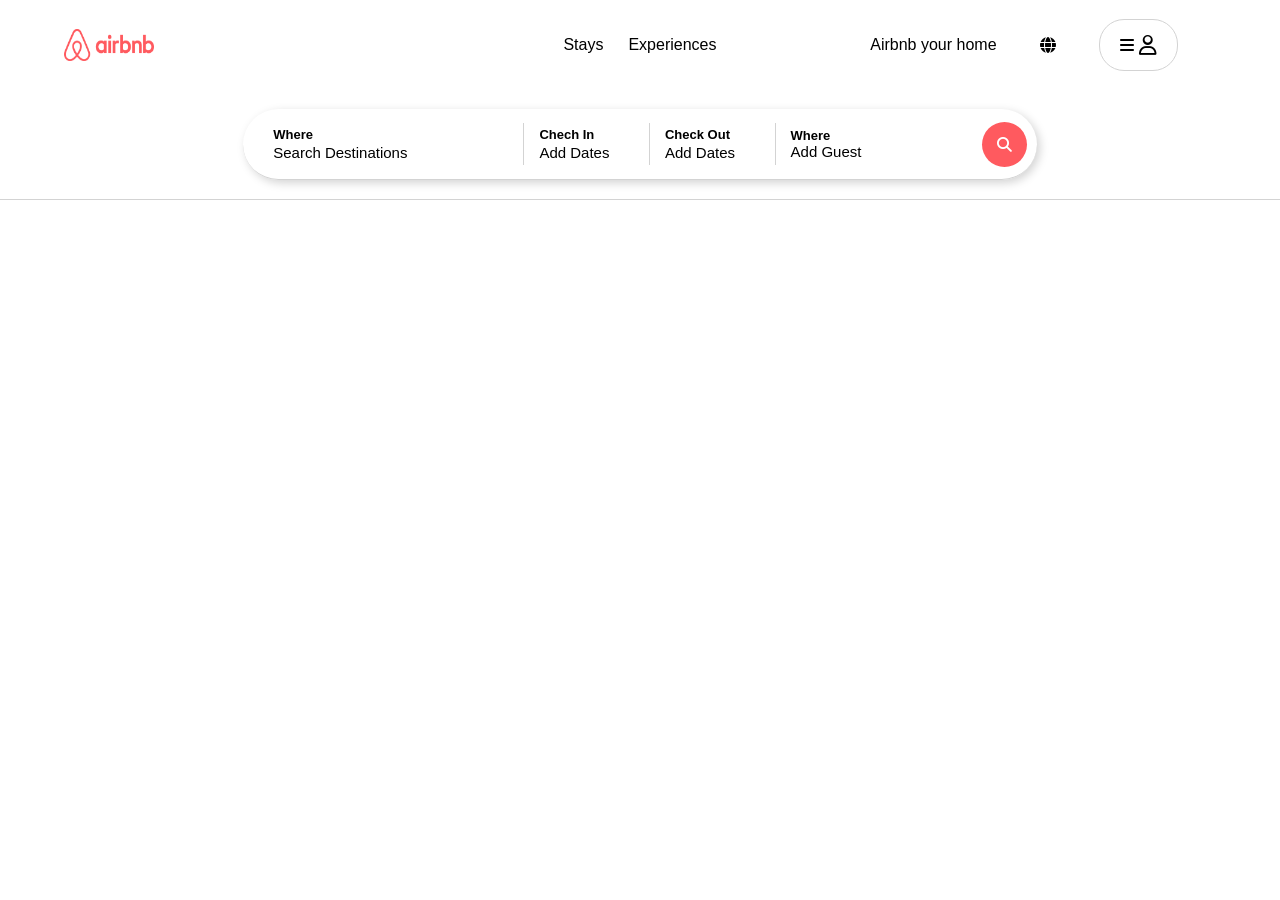
<file: AIRBNB/index.html>
<!DOCTYPE html>
<html lang="en">
  <head>
    <meta charset="UTF-8" />
    <meta name="viewport" content="width=device-width, initial-scale=1.0" />
    <title>AIRBNB</title>
    <link rel="stylesheet" href="./style.css" />
    <link
      rel="stylesheet"
      href="https://cdnjs.cloudflare.com/ajax/libs/font-awesome/6.6.0/css/all.min.css"
      integrity="sha512-Kc323vGBEqzTmouAECnVceyQqyqdsSiqLQISBL29aUW4U/M7pSPA/gEUZQqv1cwx4OnYxTxve5UMg5GT6L4JJg=="
      crossorigin="anonymous"
      referrerpolicy="no-referrer"
    />
  </head>
  <body>
    <div class="main-container">
      <header class="head">
        <article>
          <aside class="aside-demo a1">
            <img
              src="./Images/Airbnb_Logo_Bélo.svg.png"
              alt="logo"
              height="32px"
              width="90px"
            />
          </aside>

          <aside class="aside-demo a2">
            <ul>
              <li class="hv">Stays</li>
              <li class="hv">Experiences</li>
            </ul>
          </aside>
          <aside class="aside-demo a3">
            <span>Airbnb your home</span>
            <i class="fa-solid fa-globe"></i>

            <div class="display">
              <i class="fa-solid fa-bars"></i>
              <i class="fa-regular fa-user"></i>
            </div>
          </aside>
        </article>
      </header>

      <section class="sub-container1">
        <article>
          <div class="display-container">
            <aside class="demo-a a11">
              <h3>Where</h3>
              <p>Search Destinations</p>
            </aside>

            <aside class="demo-a a12">
              <h3>Chech In</h3>
              <p>Add Dates</p>
            </aside>

            <aside class="demo-a a13">
              <h3>Check Out</h3>
              <p>Add Dates</p>
            </aside>

            <aside class="demo-a a14">
              <div>
                <h3>Where</h3>
                <p>Add Guest</p>
              </div>
              <i class="fa-solid fa-magnifying-glass"></i>
            </aside>

          </div>
        </article>
      </section>
    </div>
  </body>
</html>
</file>
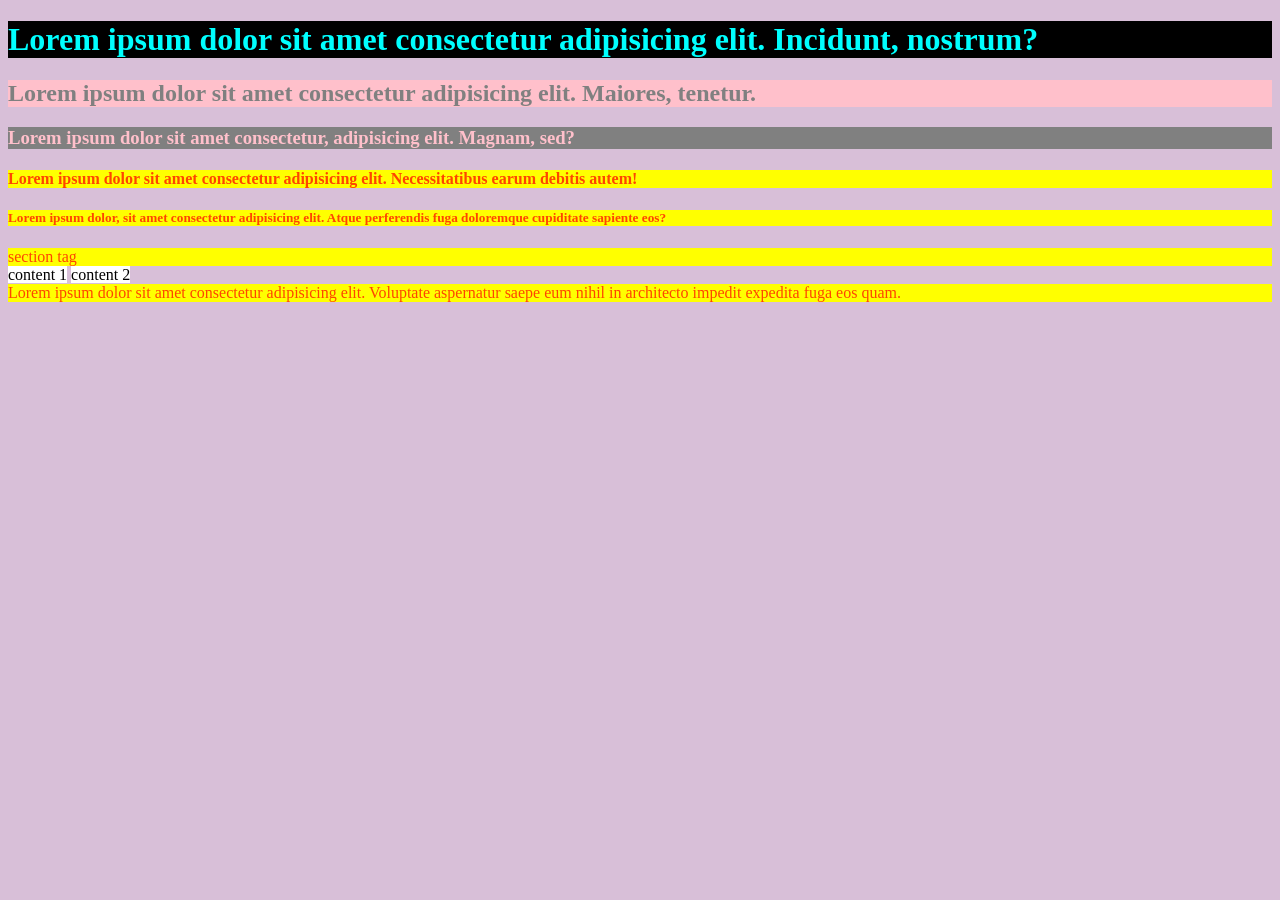
<file: DAY 10/index.html>
<!DOCTYPE html>
<html lang="en">
  <head>
    <meta charset="UTF-8" />
    <meta name="viewport" content="width=device-width, initial-scale=1.0" />
    <title>Document</title>
    <link rel="stylesheet" href="./style.css">
  </head>
  <body>
    <h1 id="head1">
      Lorem ipsum dolor sit amet consectetur adipisicing elit. Incidunt,
      nostrum?
    </h1>

    <h2 class="demo control">
      Lorem ipsum dolor sit amet consectetur adipisicing elit. Maiores, tenetur.
    </h2>

    <h3 class="demo">
      Lorem ipsum dolor sit amet consectetur, adipisicing elit. Magnam, sed?
    </h3>

    <h4 class="dummy">
      Lorem ipsum dolor sit amet consectetur adipisicing elit. Necessitatibus
      earum debitis autem!
    </h4>

    <h5 class="dummy2">
      Lorem ipsum dolor, sit amet consectetur adipisicing elit. Atque
      perferendis fuga doloremque cupiditate sapiente eos?
    </h5>

    <section class="sec1">section tag</section>
    <span>content 1</span>
    <span>content 2</span>
    <article class="art">
      Lorem ipsum dolor sit amet consectetur adipisicing elit. Voluptate
      aspernatur saepe eum nihil in architecto impedit expedita fuga eos quam.
    </article>
  </body>
</html>
</file>
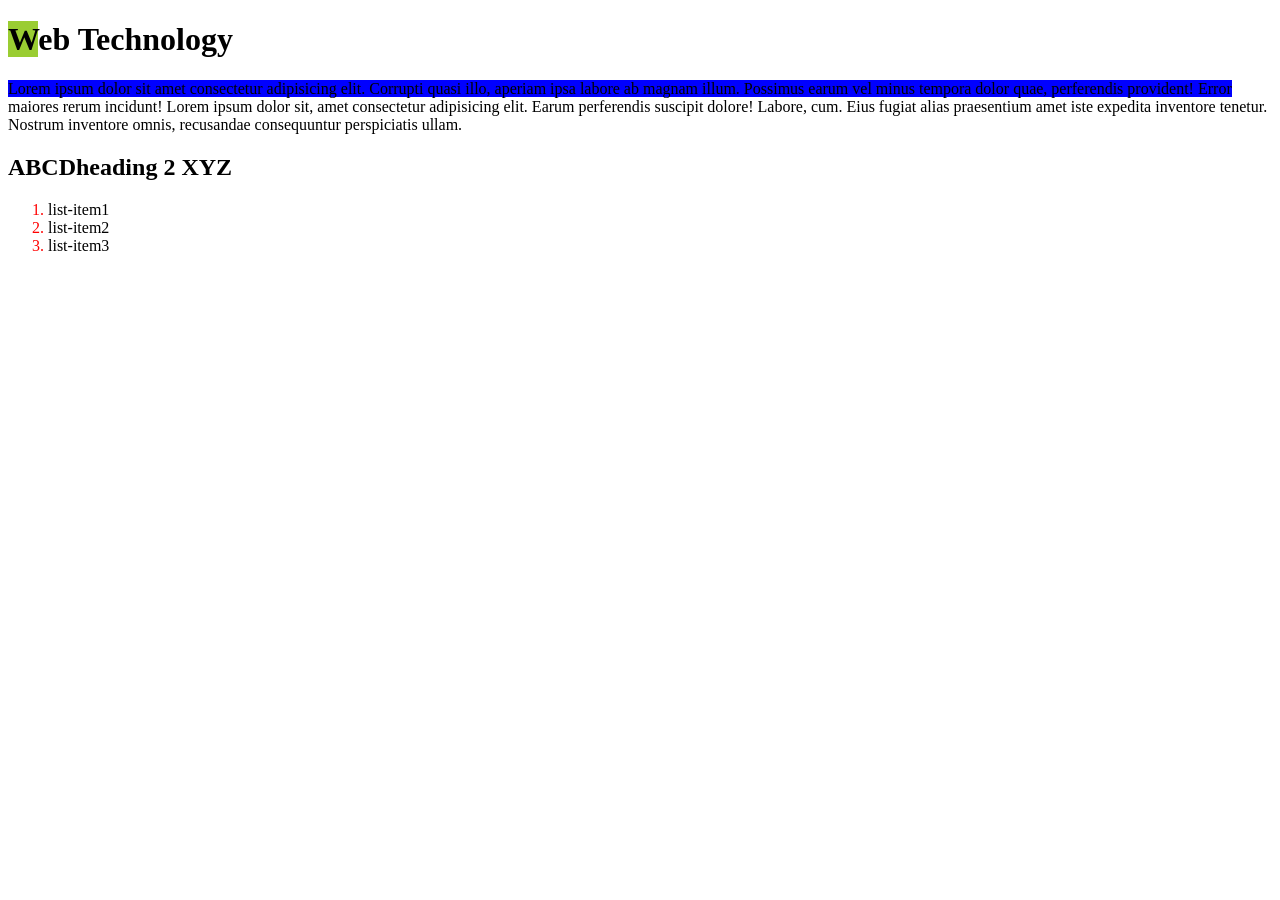
<file: DAY 11/index.html>
<!DOCTYPE html>
<html lang="en">
  <head>
    <meta charset="UTF-8" />
    <meta name="viewport" content="width=device-width, initial-scale=1.0" />
    <title>Pseudo Element</title>
    <link rel="stylesheet" href="./style.css" />
  </head>
  <body>
    <h1 class="head1">Web Technology</h1>
    <p class="para1">
      Lorem ipsum dolor sit amet consectetur adipisicing elit. Corrupti quasi
      illo, aperiam ipsa labore ab magnam illum. Possimus earum vel minus
      tempora dolor quae, perferendis provident! Error maiores rerum incidunt!
      Lorem ipsum dolor sit, amet consectetur adipisicing elit. Earum
      perferendis suscipit dolore! Labore, cum. Eius fugiat alias praesentium
      amet iste expedita inventore tenetur. Nostrum inventore omnis, recusandae
      consequuntur perspiciatis ullam.
    </p>

    <h2 class="head2">heading 2</h2>
    <ol>
      <li>list-item1</li>
      <li>list-item2</li>
      <li>list-item3</li>
    </ol>
  </body>
</html>
</file>
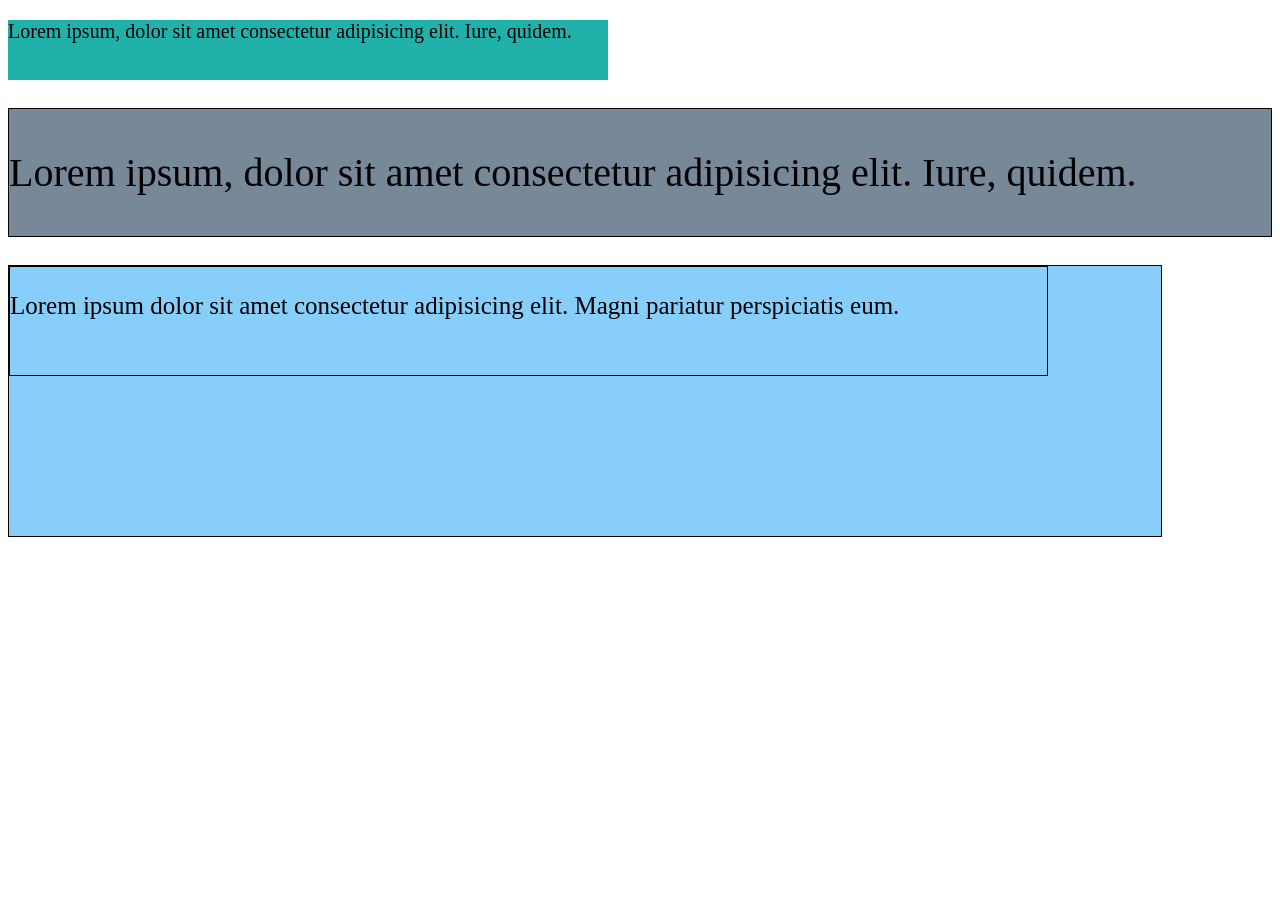
<file: DAY 12/index.html>
<!DOCTYPE html>
<html lang="en">
  <head>
    <meta charset="UTF-8" />
    <meta name="viewport" content="width=device-width, initial-scale=1.0" />
    <title>CSS UNITS</title>
    <link rel="stylesheet" href="./style.css">
  </head>
  <body>

<!-- 
    absolute-> fixed-> mm, cm, in, px, pt, pc
    relative-> not fixed-> em relative to element,
                            rem relative to root element,
                            %, vh viewport height, vw viewport width 
    
    1 in = 2.54 cm 
    1px = 1/96 of inch 
    1pt = 1/72 of inch  
    1pc = 12 pt       
-->

    <div class="container">
      <p class="demo">
        Lorem ipsum, dolor sit amet consectetur adipisicing elit. Iure, quidem.
      </p>
    </div>
    <br>

    <div class="container2">
      <p class="demo2">
        Lorem ipsum, dolor sit amet consectetur adipisicing elit. Iure, quidem.
      </p>
    </div>
    <br>

    <section class="s1">
      <article>
        <p>Lorem ipsum dolor sit amet consectetur adipisicing elit. Magni pariatur perspiciatis eum.</p>
      </article>
    </section>
  </body>
</html>
</file>
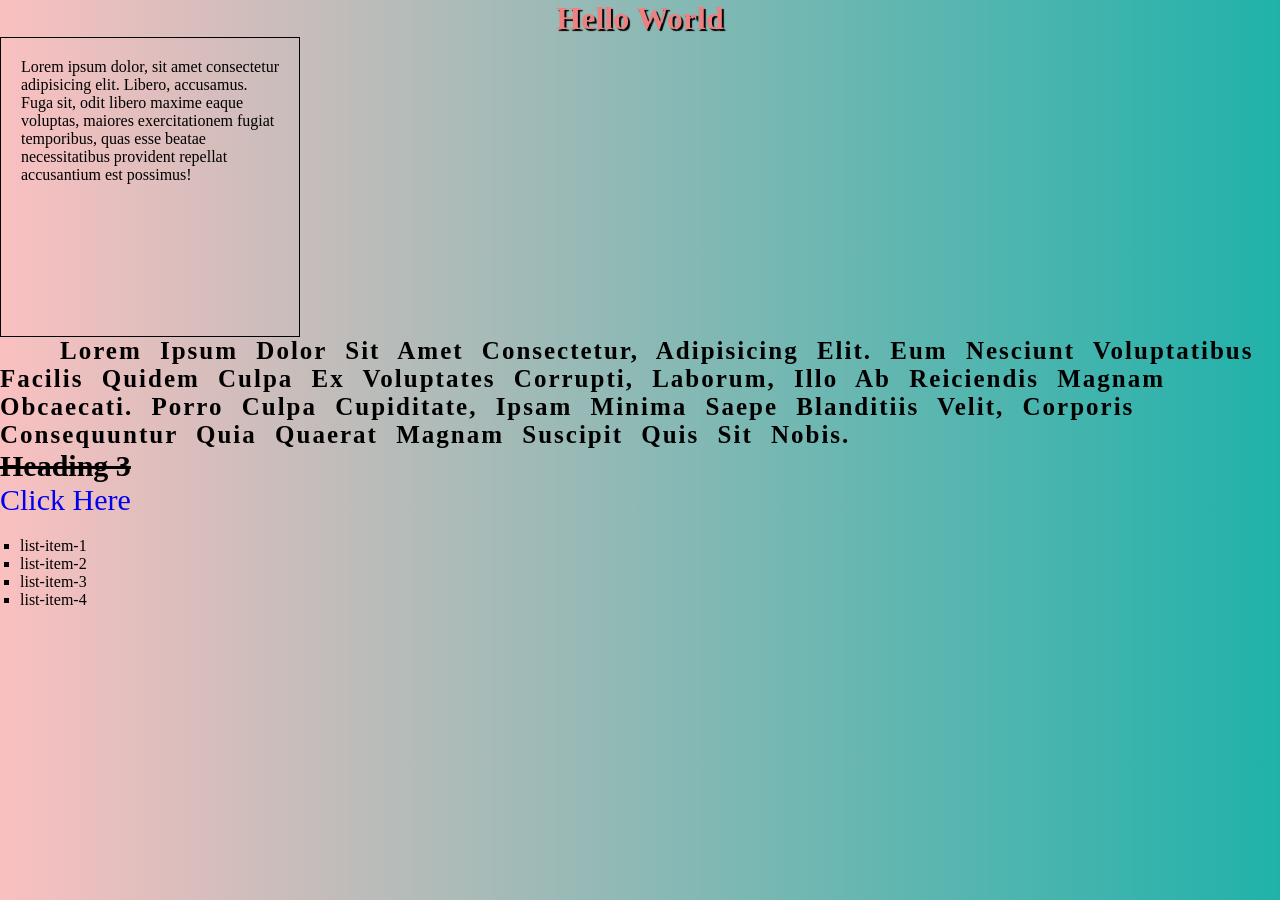
<file: DAY 13/index.html>
<!DOCTYPE html>
<html lang="en">
  <head>
    <meta charset="UTF-8" />
    <meta name="viewport" content="width=device-width, initial-scale=1.0" />
    <title>Document</title>
    <link rel="stylesheet" href="./style.css" />
  </head>
  <body>
    <h1 class="head">Hello World</h1>

    <div class="container">
      Lorem ipsum dolor, sit amet consectetur adipisicing elit. Libero,
      accusamus. Fuga sit, odit libero maxime eaque voluptas, maiores
      exercitationem fugiat temporibus, quas esse beatae necessitatibus
      provident repellat accusantium est possimus!
    </div>

    <p class="para">
      Lorem ipsum dolor sit amet consectetur, adipisicing elit. Eum nesciunt
      voluptatibus facilis quidem culpa ex voluptates corrupti, laborum, illo ab
      reiciendis magnam obcaecati. Porro culpa cupiditate, ipsam minima saepe
      blanditiis velit, corporis consequuntur quia quaerat magnam suscipit quis
      sit nobis.
    </p>

    <h3>Heading 3</h3>
    <a href="#">Click Here</a>

    <ul>
        <li>list-item-1</li>
        <li>list-item-2</li>
        <li>list-item-3</li>
        <li>list-item-4</li>
    </ul>
  </body>
</html>
</file>
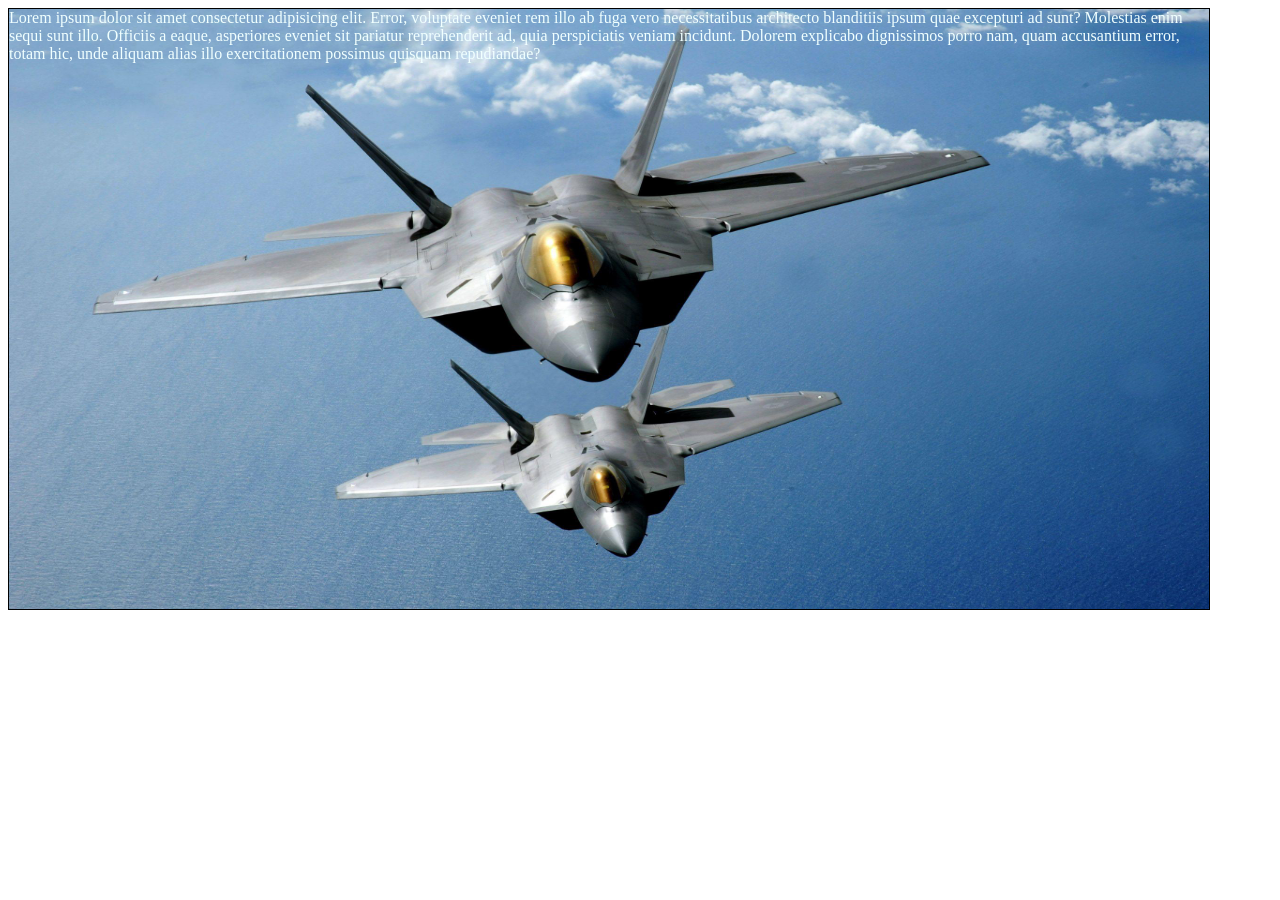
<file: DAY 14/index.html>
<!DOCTYPE html>
<html lang="en">
  <head>
    <meta charset="UTF-8" />
    <meta name="viewport" content="width=device-width, initial-scale=1.0" />
    <title>BG IMAGE</title>
    <link rel="stylesheet" href="./style.css">
  </head>
  <body>
    <div class="container">
      Lorem ipsum dolor sit amet consectetur adipisicing elit. Error, voluptate
      eveniet rem illo ab fuga vero necessitatibus architecto blanditiis ipsum
      quae excepturi ad sunt? Molestias enim sequi sunt illo. Officiis a eaque,
      asperiores eveniet sit pariatur reprehenderit ad, quia perspiciatis veniam
      incidunt. Dolorem explicabo dignissimos porro nam, quam accusantium error,
      totam hic, unde aliquam alias illo exercitationem possimus quisquam
      repudiandae?
    </div>
  </body>
</html>
</file>
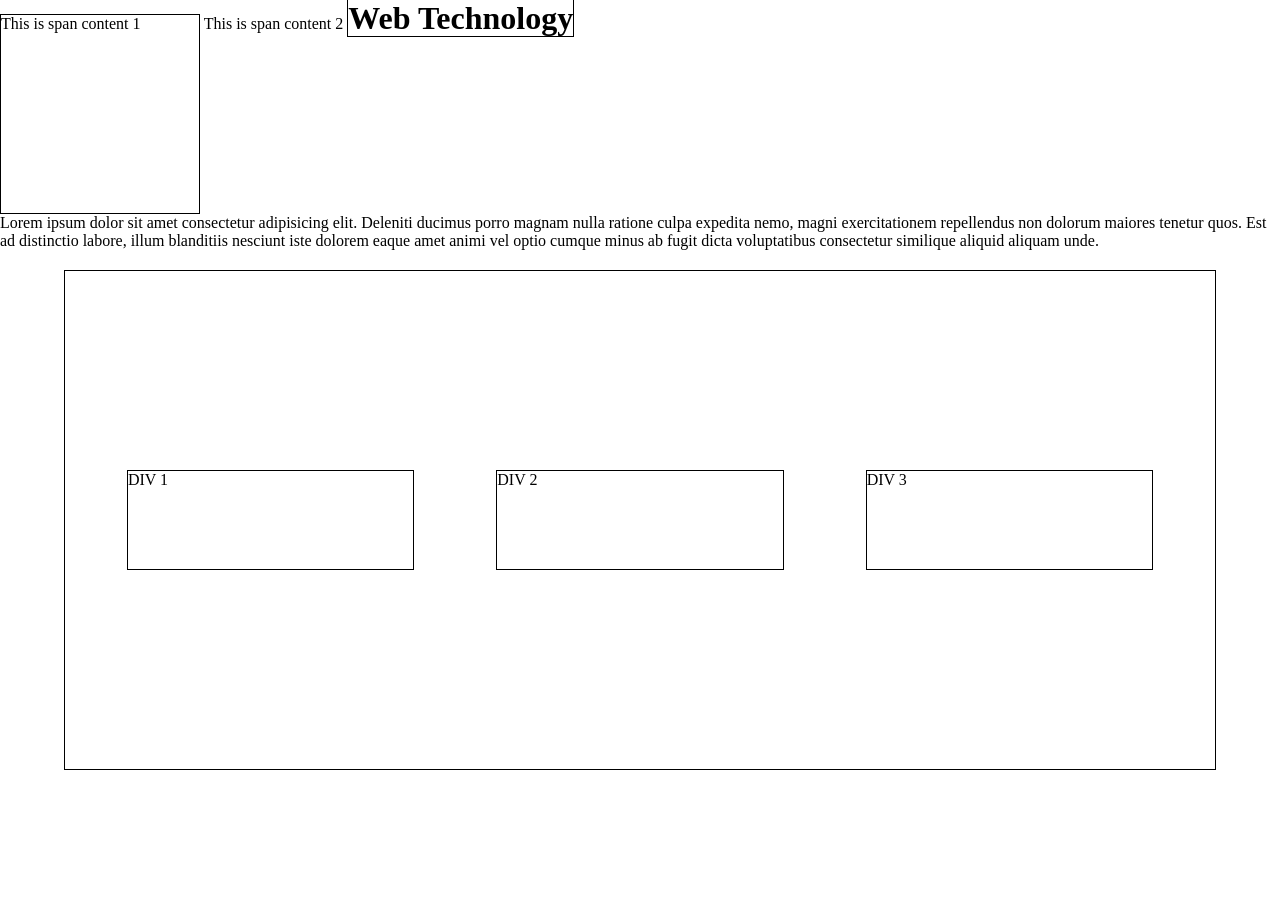
<file: DAY 15/index.html>
<!DOCTYPE html>
<html lang="en">
  <head>
    <meta charset="UTF-8" />
    <meta name="viewport" content="width=device-width, initial-scale=1.0" />
    <title>DISPLAY</title>
    <link rel="stylesheet" href="./style.css" />
  </head>
  <body>
    <span class="s1">This is span content 1</span>
    <span class="c2">This is span content 2</span>
    <h1 class="h1">Web Technology</h1>

    <p class="para">
      Lorem ipsum dolor sit, amet consectetur adipisicing elit. Beatae
      blanditiis suscipit facilis ut, vitae ipsam odio? Obcaecati, tempora atque
      iusto qui voluptatum dolor id exercitationem, quo deleniti impedit quas
      accusantium! Dicta assumenda quae quos placeat nostrum. Odio quos
      explicabo voluptatibus delectus odit excepturi officia autem, dolore nam
      numquam facilis quo molestiae harum reiciendis vel, vero culpa deleniti.
      Dolorum, nemo doloremque.
    </p>

    <div class="d1">
      Lorem ipsum dolor sit amet consectetur adipisicing elit. Deleniti ducimus
      porro magnam nulla ratione culpa expedita nemo, magni exercitationem
      repellendus non dolorum maiores tenetur quos. Est ad distinctio labore,
      illum blanditiis nesciunt iste dolorem eaque amet animi vel optio cumque
      minus ab fugit dicta voluptatibus consectetur similique aliquid aliquam
      unde.
    </div>

    <div class="flex-container">
      <div class="flex-items d1">DIV 1</div>
      <div class="flex-items d2">DIV 2</div>
      <div class="flex-items d3">DIV 3</div>
    </div>
  </body>
</html>
</file>
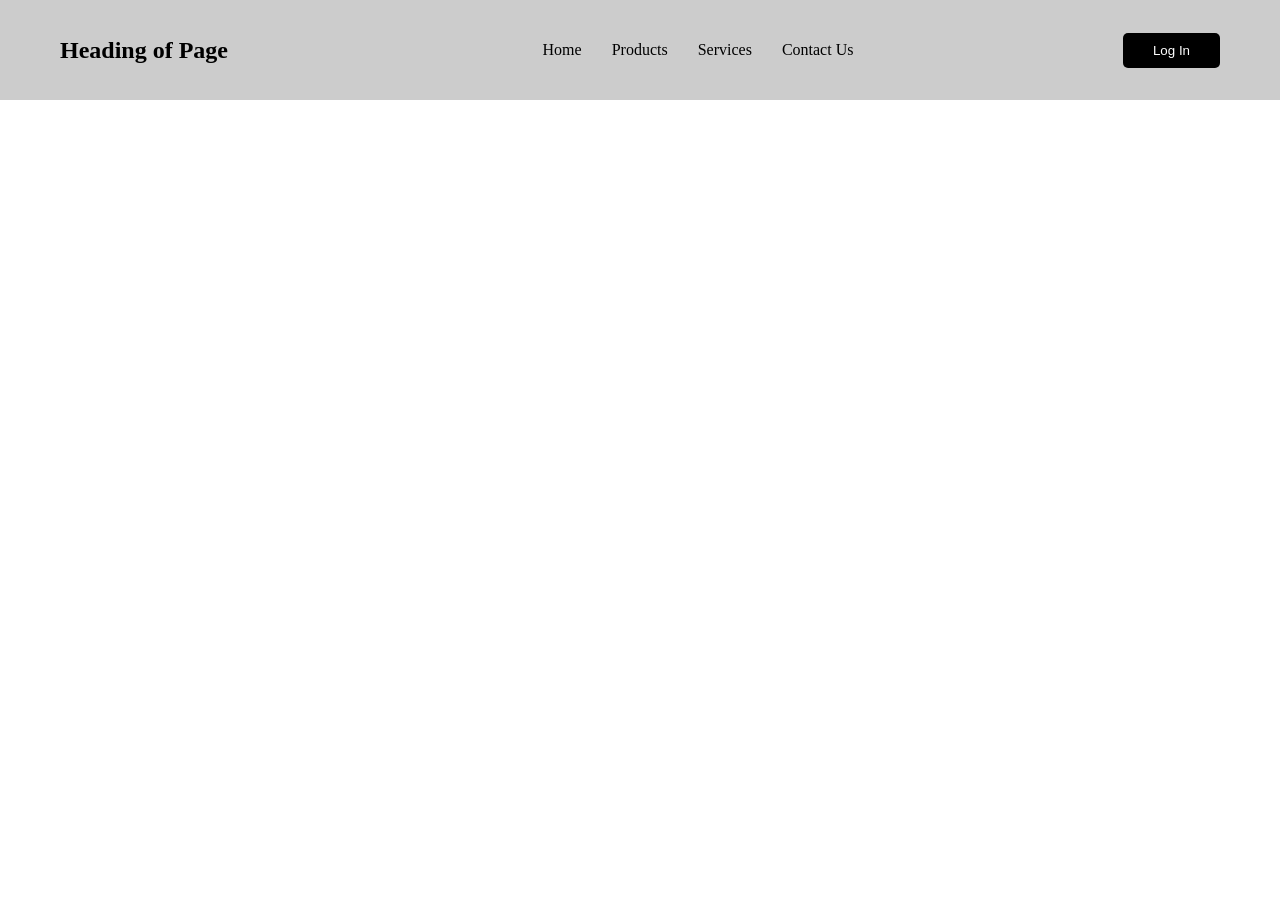
<file: DAY 16/index.html>
<!DOCTYPE html>
<html lang="en">
<head>
    <meta charset="UTF-8">
    <meta name="viewport" content="width=device-width, initial-scale=1.0">
    <title>Flex Example</title>
    <link rel="stylesheet" href="./style.css">
</head>
<body>

    <header class="head">
        <aside class="a1">
            <h1>Heading of Page</h1>
        </aside>

        <aside class="a2">
            <ul>
                <li>Home</li>
                <li>Products</li>
                <li>Services</li>
                <li>Contact Us</li>
            </ul>
        </aside>

        <aside class="a3">
            <button type="button">Log In</button>
        </aside>
    </header>

</body>
</html>
</file>
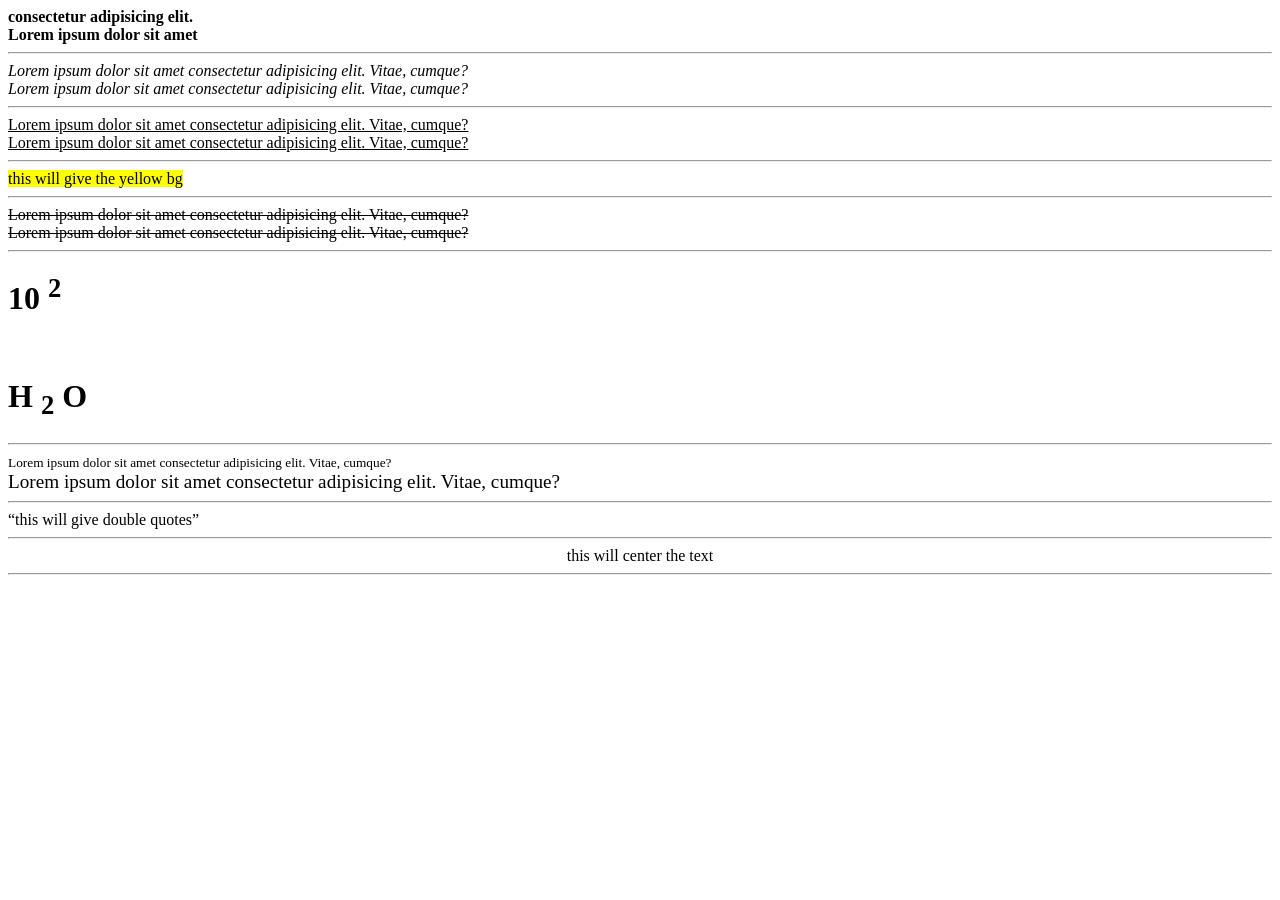
<file: DAY 2/index.html>
<!DOCTYPE html>
<html lang="en">
  <head>
    <meta charset="UTF-8" />
    <meta name="viewport" content="width=device-width, initial-scale=1.0" />
    <title>DAY 2</title>
  </head>
  <body>
    <!--FORMATTING TAGS (inline level)-->
    <!-- <br> <hr> void elements -->

    <b>consectetur adipisicing elit.</b> <br />
    <strong>Lorem ipsum dolor sit amet</strong>
    <hr/>

    <i>Lorem ipsum dolor sit amet consectetur adipisicing elit. Vitae, cumque?</i> <br/>
    <em>Lorem ipsum dolor sit amet consectetur adipisicing elit. Vitae, cumque?</em>
    <hr/>

    <u>Lorem ipsum dolor sit amet consectetur adipisicing elit. Vitae, cumque?</u> <br/>
    <ins>Lorem ipsum dolor sit amet consectetur adipisicing elit. Vitae, cumque?</ins>
    <hr/>

    <mark>this will give the yellow bg</mark>
    <hr/>

    <del>Lorem ipsum dolor sit amet consectetur adipisicing elit. Vitae, cumque?</del> <br>
    <strike>Lorem ipsum dolor sit amet consectetur adipisicing elit. Vitae, cumque?</strike>
    <hr>

    <h1>10 <sup>2</sup></h1> <br>
    <h1>H <sub>2</sub> O</h1>
    <hr>

    <small>Lorem ipsum dolor sit amet consectetur adipisicing elit. Vitae, cumque?</small> <br>
    <big>Lorem ipsum dolor sit amet consectetur adipisicing elit. Vitae, cumque?</big> 
    <hr>

    <q>this will give double quotes</q>
    <hr>

    <center>this will center the text</center>
    <hr>





</body>
</html>
</file>
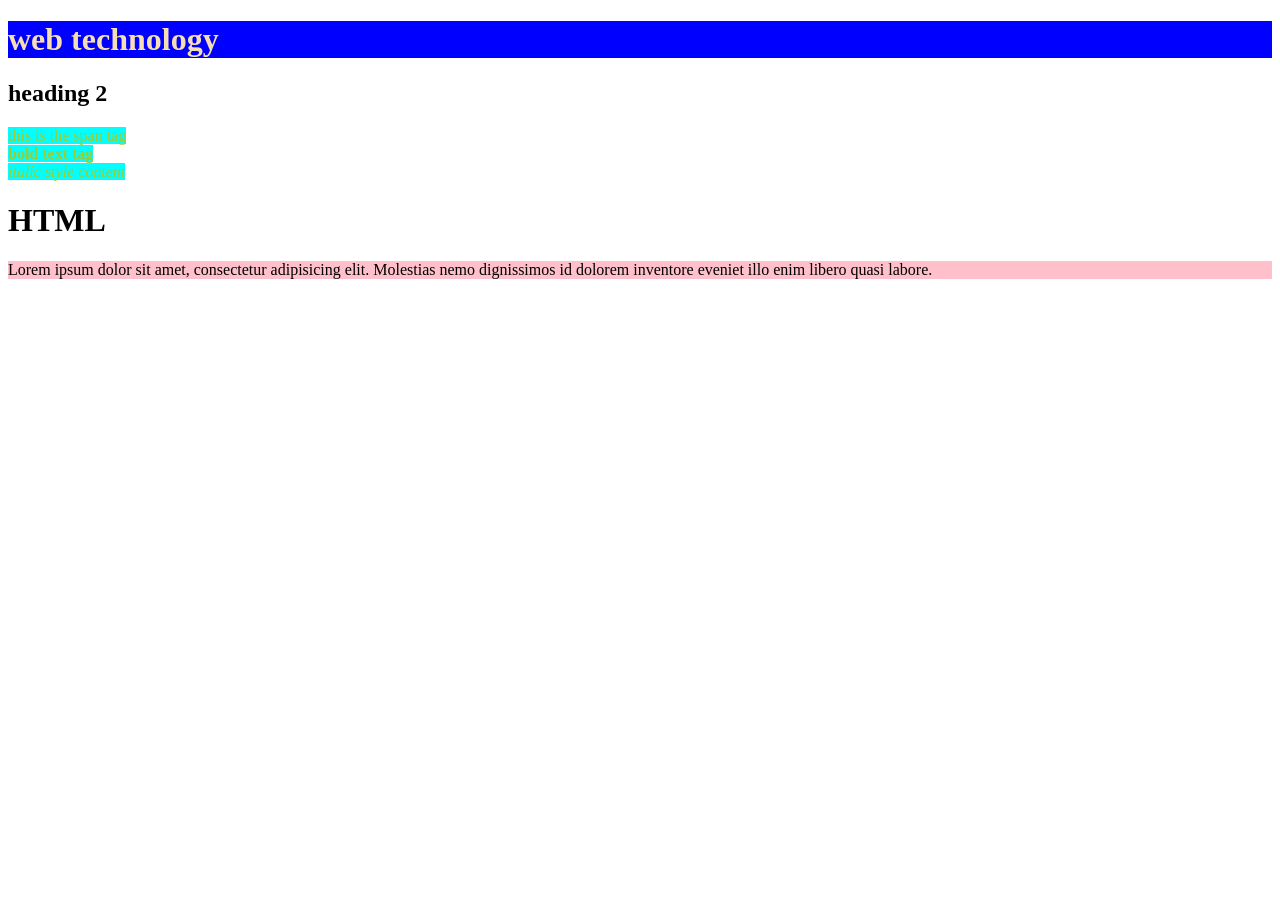
<file: DAY 3/index.html>
<!DOCTYPE html>
<html lang="en">
  <head>
    <meta charset="UTF-8" />
    <meta name="viewport" content="width=device-width, initial-scale=1.0" />
    <title>DAY 3</title>
  </head>
  <body>
    <style>
      #head {
        background-color: blue;
        color: wheat;
      }

      .demo {
        background-color: aqua;
        color: yellowgreen;
      }

      #para {
        background-color: gray;
        color: white;
      }
    </style>

    <h1 id="head">web technology</h1>
    <h2 id="heading2">heading 2</h2>
    <span class="demo s1"> this is the span tag</span> <br />
    <b class="demo" id="b1"> bold text tag</b> <br />
    <i class="demo i1 last control"> italic style content</i> <br />

    <h1 title="HYPERTEXT MARKUP LANGUAGE" id="h1">HTML</h1>
    <p style="background-color: pink; color: black" id="para">
      Lorem ipsum dolor sit amet, consectetur adipisicing elit. Molestias nemo
      dignissimos id dolorem inventore eveniet illo enim libero quasi labore.
    </p>
  </body>
</html>
</file>
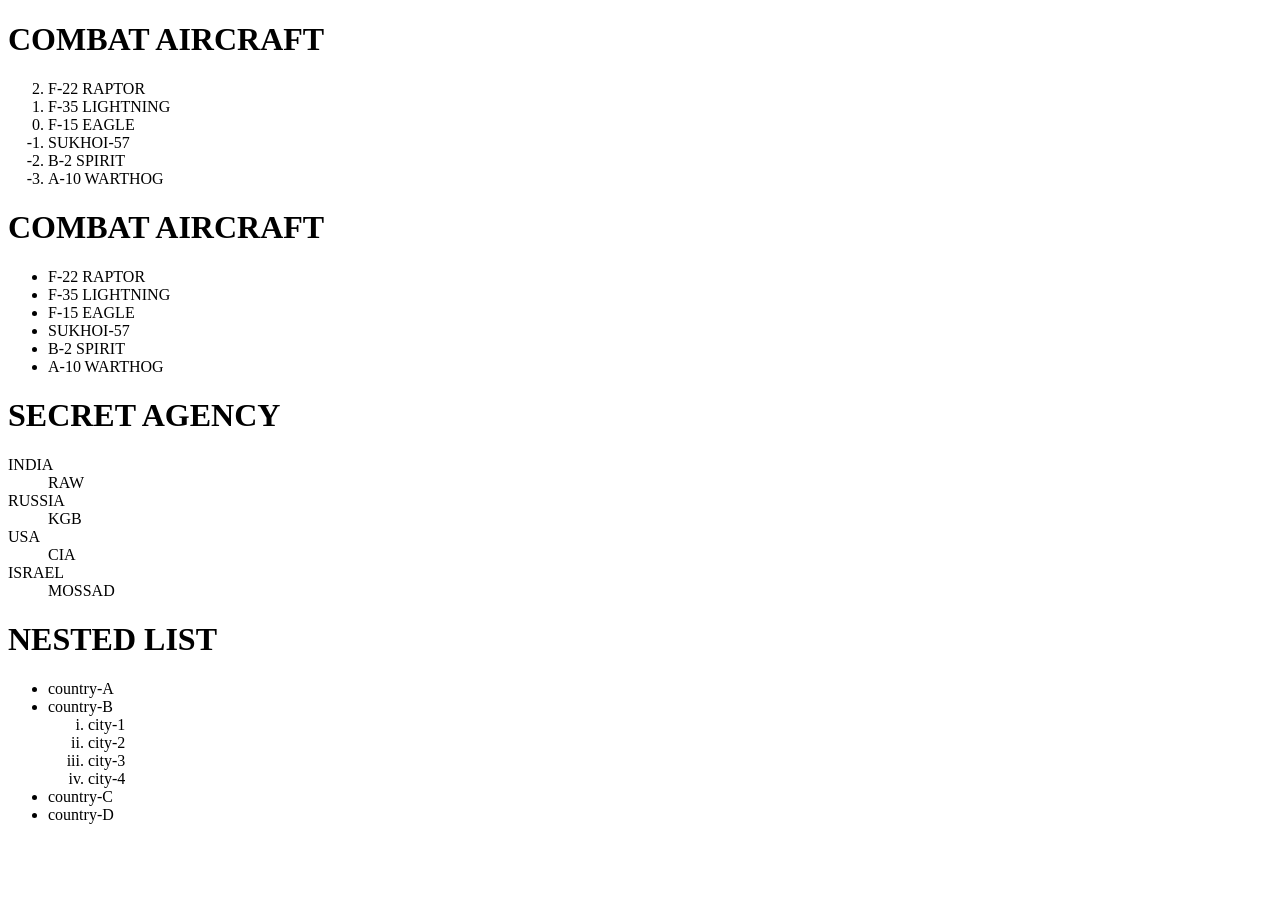
<file: DAY 5/index.html>
<!DOCTYPE html>
<html lang="en">
  <head>
    <meta charset="UTF-8" />
    <meta name="viewport" content="width=device-width, initial-scale=1.0" />
    <title>DAY 5</title>
  </head>
  <body>

    <h1>COMBAT AIRCRAFT</h1>
        <ol type="1" start="2" reversed>
            <li>F-22 RAPTOR</li>
            <li>F-35 LIGHTNING</li>
            <li>F-15 EAGLE</li>
            <li>SUKHOI-57</li>
            <li>B-2 SPIRIT</li>
            <li>A-10 WARTHOG</li>
        </ol>


    <h1>COMBAT AIRCRAFT</h1>
        <ul type="disc">
            <li>F-22 RAPTOR</li>
            <li>F-35 LIGHTNING</li>
            <li>F-15 EAGLE</li>
            <li>SUKHOI-57</li>
            <li>B-2 SPIRIT</li>
            <li>A-10 WARTHOG</li>
        </ul>    
       
    <h1>SECRET AGENCY</h1>
        <dl>
            <dt>INDIA</dt>
                <dd>
                    RAW
                </dd>

            <dt>RUSSIA</dt>
                <dd>
                    KGB
                </dd>

            <dt>USA</dt>
                <dd>
                    CIA
                </dd>

            <dt>ISRAEL</dt>
                <dd>
                    MOSSAD
                </dd>
        </dl>    


    <h1>NESTED LIST</h1>    
        <ul>
            <li>country-A</li>
            <li>country-B</li>
                <ol type="i">
                    <li>city-1</li>
                    <li>city-2</li>
                    <li>city-3</li>
                    <li>city-4</li>        
                </ol>
            <li>country-C</li>
            <li>country-D</li>
        </ul>

    </body>
</html>
</file>
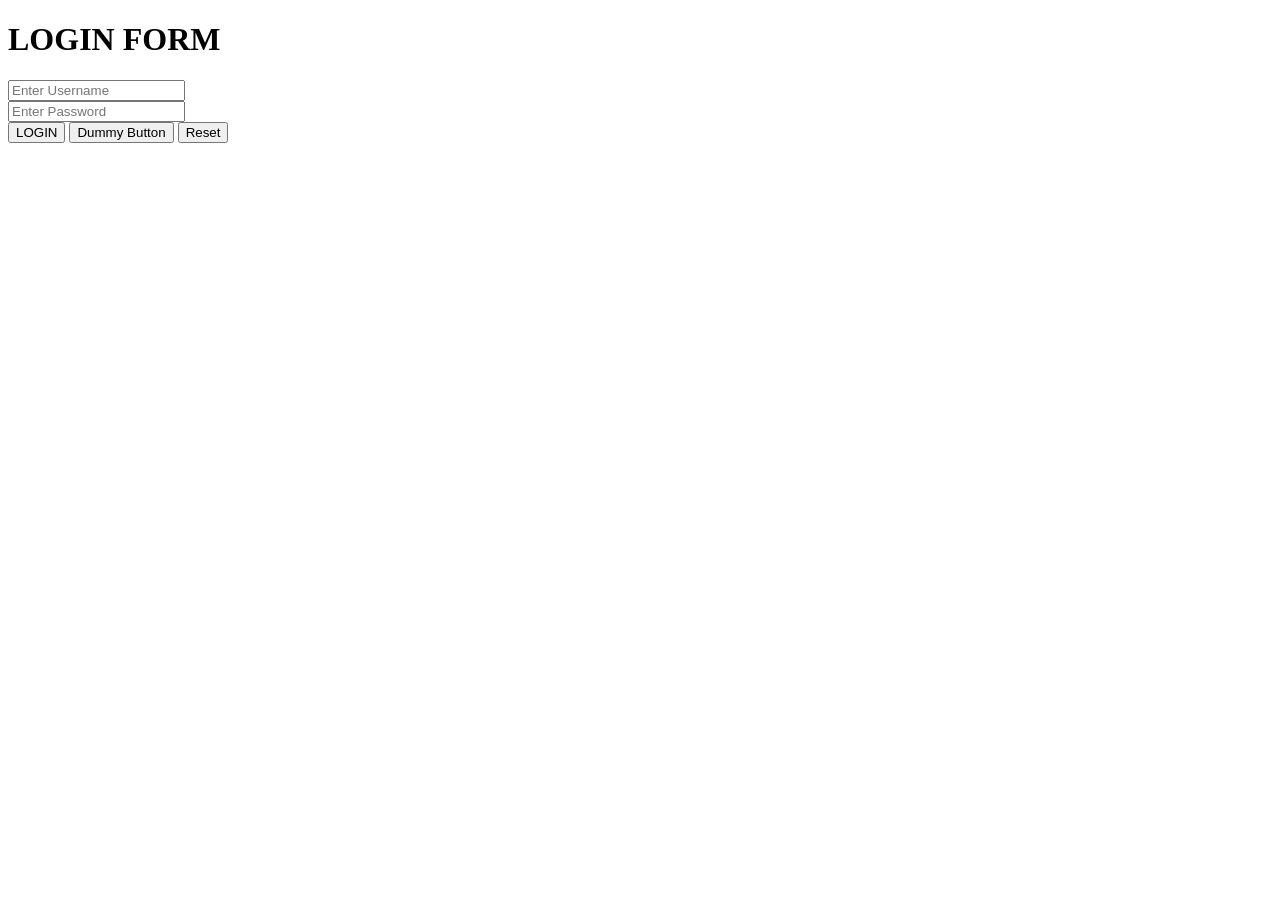
<file: DAY 6/index.html>
<!DOCTYPE html>
<html lang="en">
  <head>
    <meta charset="UTF-8" />
    <meta name="viewport" content="width=device-width, initial-scale=1.0" />
    <title>DAY 6</title>
  </head>
  <body>
    <h1>LOGIN FORM</h1>
    <form action="../DAY 5/index.html">
      <input
        type="text"
        id="username"
        name="username"
        placeholder="Enter Username"
      />
      <br />

      <input
        type="password"
        name="password"
        id="password"
        placeholder="Enter Password"
      />
      <br />

      <button type="submit">LOGIN</button>
      <button type="button">Dummy Button</button>
      <button type="reset">Reset</button>
    </form>
  </body>
</html>
</file>
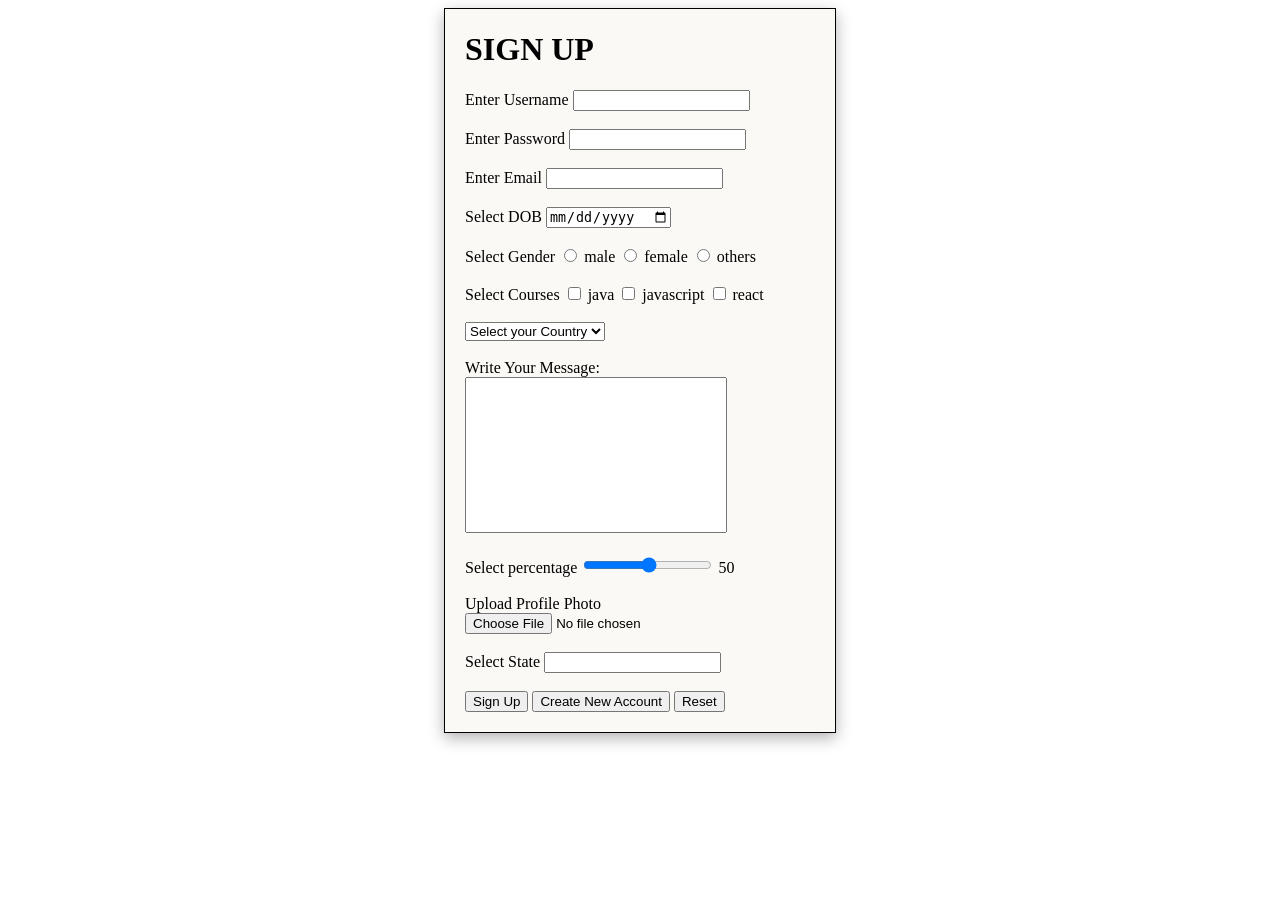
<file: DAY 7/index.html>
<!DOCTYPE html>
<html lang="en">
  <head>
    <meta charset="UTF-8" />
    <meta name="viewport" content="width=device-width, initial-scale=1.0" />
    <title>Document</title>
  </head>
  <body>

    <style>
      .card {
        margin: auto;
        width: 350px;
        background-color: #FAF9F6;
        padding: 1px 20px 20px;
        border: 1px solid black;
        box-shadow: rgba(0, 0, 0, 0.3) 0px 5px 15px;
      }
    </style>

    <div class="card">

    <h1>SIGN UP</h1>
    <form action="../DAY 4/index.html">
      <label for="username">Enter Username</label>
      <input type="text" name="username" id="username" required />
      <br />
      <br />

      <label for="password">Enter Password</label>
      <input type="password" name="password" id="password" required />
      <br />
      <br />

      <label for="email">Enter Email</label>
      <input type="email" name="email" id="email" />
      <br />
      <br />

      <label for="DOB">Select DOB</label>
      <input type="date" name="DOB" id="DOB" />
      <br />
      <br />

      <span>Select Gender</span>
      <input type="radio" name="gender" id="male" value="male" /> male
      <input type="radio" name="gender" id="female" value="female" /> female
      <input type="radio" name="gender" id="others" value="others" /> others
      <br />
      <br />

      <span>Select Courses</span>
      <input type="checkbox" name="course" id="java" value="java" /> java
      <input type="checkbox" name="course" id="javascript" value="javascript" /> javascript
      <input type="checkbox" name="course" id="react" value="react" /> react
      <br />
      <br />

      <select name="Country" id="Country">
        <option value="" selected disabled>Select your Country</option>
        <optgroup label="Asia">
          <option value="India">India</option>
          <option value="Myanmar">Myanmar</option>
          <option value="Thailand">Thailand</option>
        </optgroup>
        <optgroup label="America">
          <option value="USA">USA</option>
          <option value="Canada">Canada</option>
        </optgroup>
        <optgroup label="Europe">
          <option value="Spain">Spain</option>
          <option value="France">France</option>
          <option value="Italy">Italy</option>
        </optgroup>
      </select>
      <br />
      <br />

      <label for="message">Write Your Message: </label> <br />
      <textarea
        name="message"
        id="message"
        cols="30"
        rows="10"
        style="resize: none"
      ></textarea>
      <br /><br />

      <label for="percentage">Select percentage</label>
      <input
        type="range"
        name="percentage"
        id="percentage"
        min="35"
        max="100"
      />
      <span id="s1">50</span>
      <br /><br />

      <label for="profile">Upload Profile Photo</label>
      <input type="file" name="profile" id="profile" />
      <br /><br />

      <label for="state">Select State</label>
      <input id="state" list="states" />
      <datalist id="states">
        <option value="Maharashtra"></option>
        <option value="Kerala"></option>
        <option value="Himachal"></option>
        <option value="Punjab"></option>
        <option value="Goa"></option>
      </datalist>
      <br /><br />

      <button type="submit">Sign Up</button>
      <button type="button">Create New Account</button>
      <button type="reset">Reset</button>
    </form>
  </div>
  </body>
</html>
</file>
<file: AIRBNB/style.css>
* {
  padding: 0;
  margin: 0;
  box-sizing: border-box;
}

body {
  font-family: Airbnb Cereal VF, Circular, -apple-system, BlinkMacSystemFont,
    Roboto, Helvetica Neue, sans-serif;
}

.main-container {
  width: 100%;
}

.head {
  width: 100%;
  height: 90px;
}

.head > article {
  width: 90%;
  margin: 0 auto;
  height: 90px;
  display: flex;
  flex-direction: row !important;
}

.aside-demo {
  width: 33.33%;
}

.a1 {
  display: flex;
  align-items: center;
}

.a2 > ul {
  height: 90px;
  display: flex;
  align-items: center;
  justify-content: center;
  list-style: none;
  gap: 25px;
}

.a3 {
  display: flex;
  align-items: center;
  justify-content: center;
  gap: 25px;
}

.fa-globe {
  border: 1px solid white;
  padding: 15px 17px;
}

.fa-globe:hover {
  border: 1px solid white;
  border-radius: 25px;
  background: rgb(245, 245, 245);
  cursor: pointer;
}

.display {
  border: 1px solid lightgrey;
  padding: 15px 20px;
  border-radius: 25px;
  display: flex;
  gap: 5px;
  align-items: center;
}

.fa-user {
  font-size: 20px;
}

.display:hover {
  box-shadow: 0px 2px 4px lightgrey;
  cursor: pointer;
}

.sub-container1 {
  height: 110px;
  width: 100%;
  border-bottom: 1px solid lightgrey;
  display: flex;
  align-items: center;
  justify-content: center;
}

.sub-container1 > article {
  width: 62%;
  height: 65%;
  border-bottom: 1px solid lightgrey;
  border-radius: 50px;
  display: flex;
  align-items: center;
  padding: 0 10px 0 30px;
  box-shadow: 3px 3px 10px lightgrey;
}

.sub-container1 > article > .display-container {
  height: 60%;
  width: 100%;
  display: flex;
  flex-direction: row;
}

.a11,
.a14 {
  flex-basis: 33.333%;
}

.a12,
.a13 {
  flex-basis: 16.666%;
}

.a11,
.a12,
.a13 {
  border-right: 1px solid lightgrey;
  display: flex;
  flex-direction: column;
  gap: 2px;
  justify-content: center;
}

.demo-a h3 {
  font-size: 13px;
}

.demo-a {
  font-size: 15px;
}

.a14 {
  display: flex;
  flex-direction: row;
  align-items: center;
  justify-content: space-between;
}

.a12,
.a13,
.a14 {
  padding-left: 15px;
}

.fa-magnifying-glass {
  background: #ff5a5f;
  padding: 15px;
  border-radius: 100%;
  color: white;
}
</file>
<file: DAY 10/style.css>
*{
    background-color: thistle;
}

h1{
    background-color: aqua;
}

#head1{
    color: aqua;
    background-color: black;
}

.demo{
    color: pink;
    background: gray;
}
.control{
    color: gray;
    background: pink;
}

span{
    color: black;
    background: white;
}

h4, h5, section, .art{
    background: yellow;
    color: orangered;
}
</file>
<file: DAY 11/style.css>
.head1::first-letter {
  background: yellowgreen;
}

.para1::first-line {
  background: blue;
}

.para1::selection {
  background: black;
  color: white;
}

.head2::before {
  content: "ABCD";
}

.head2::after {
  content: " XYZ";
}

ol > li::marker {
  color: red;
}
</file>
<file: DAY 12/style.css>
html {
  font-size: 25px;
}

.container {
  background: lightseagreen;
  /* absolute units*/

  /* height: 50mm;
    width: 50mm;

    height: 5cm;
    width: 5cm;

    height: 3in;
    width: 3in;

    height: 100pt;
    width: 100pt;

    height: 100pc;
    width: 100pc; */

  height: 60px;
  width: 600px;
}

.demo {
  font-size: 20px;
}

.container2 {
  background: lightslategray;
  /* relative units */

  font-size: 20px;
  border: 1px solid black;
}

.demo2 {
  font-size: 2em;
  /* font-size: 1.5rem; */
}

.s1 {
  /* width: 80%;
    height: 300px; */
  background: lightskyblue;
  height: 30vh;
  width: 90vw;
  border: 1px solid black;
}

.s1 > article {
  width: 90%;
  border: 1px solid black;
  height: 40%;
}
</file>
<file: DAY 13/style.css>
* {
  padding: 0;
  margin: 0;
  box-sizing: border-box;
}

body {
  height: 100vh;
  background: #111;
  background-color: brown;
  background: linear-gradient(to right, rgb(250, 192, 192), lightseagreen);
}
.container {
  height: 300px;
  width: 300px;
  border: 1px solid black;
  padding: 20px;
}

.head {
  color: lightcoral;
  text-align: center;
  text-shadow: 2px 2px 1px black;
}

.para {
  font-size: 25px;
  font-weight: bold;
  text-transform: capitalize;
  text-indent: 60px;
  letter-spacing: 2px;
  word-spacing: 10px;
}

h3 {
  font-size: 30px;
  text-decoration: line-through;
  /* text-decoration: underline;
    text-decoration: overline; */
}

a {
  font-size: 30px;
  text-decoration: none;
}

ul {
  padding: 20px;
  list-style: square;
}
</file>
<file: DAY 14/style.css>
.container{
    color: azure;
    height: 600px;
    width: 1200px;
    border: 1px solid black;
    /* background-image: url(https://static.toiimg.com/thumb/msid-103574682,width-1280,height-720,imgsize-79598,resizemode-6,overlay-toi_sw,pt-32,y_pad-40/photo.jpg); */
    background-size: cover;
    background-image: url("./f35.jpg");
    background-size: 1200px 600px;
    /* background-size: contain; */
    /* background-repeat: no-repeat; */
    /*background-position: top;
    background-position: bottom;
    background-position: right; */
}
</file>
<file: DAY 15/style.css>
* {
  padding: 0;
  margin: 0;
  box-sizing: border-box;
}

.s1 {
  height: 200px;
  width: 200px;
  border: 1px solid black;
  /* display: block; */
  display: inline-block;
}

.h1 {
  display: inline;
  height: 300px;
  width: 300px;
  border: 1px solid black;
}

.para {
  display: none;
  /* visibility: hidden; */
}

/*FLEX PORTION*/
body {
  width: 100%;
}

.flex-container {
  width: 90%;
  height: 500px;
  border: 1px solid black;
  margin: 20px auto;
  display: flex;

  flex-direction: row;
  /* flex-direction: column; */
  /* flex-direction: row-reverse; */
  /* flex-direction: column-reverse; */

  align-items: center;
  /* align-items: start; */
  /* align-items: end; */

  justify-content: space-evenly;
  /* justify-content: center; */
  /* justify-content: start; */
  /* justify-content: end; */
  /* justify-content: center; */
  /* justify-content: space-between; */
  /* justify-content: space-around;  */

  gap: 20px;
}

.flex-items {
  height: 100px;
  /* width: 100px; */
  border: 1px solid black;
}

.d1,
.d2,
.d3 {
  flex-basis: 25%;
}
</file>
<file: DAY 16/style.css>
*{
    padding: 0;
    margin: 0;
    box-sizing: border-box;
}

.head{
    width: 100%;
    background: #ccc;
    height: 100px;
    display: flex;
    flex-direction: row;
    padding: 0 60px;
}

.a1{
    flex-basis: 30%;
    display: flex;
    align-items: center;
}

.a2{
    flex-basis: 50%;
}

.a2 > ul{
    height: 100px;
    display: flex;
    list-style: none;
    gap: 30px;
    align-items: center;
    justify-content: center;
}

.a3{
    flex-basis: 20%;
    display: flex;
    align-items: center;
    justify-content: flex-end;
}

.a3 > button{
    background: black;
    border: none;
    padding: 10px 30px;
    border-radius: 5px;
    color: white;
    cursor: pointer;
}
</file>
